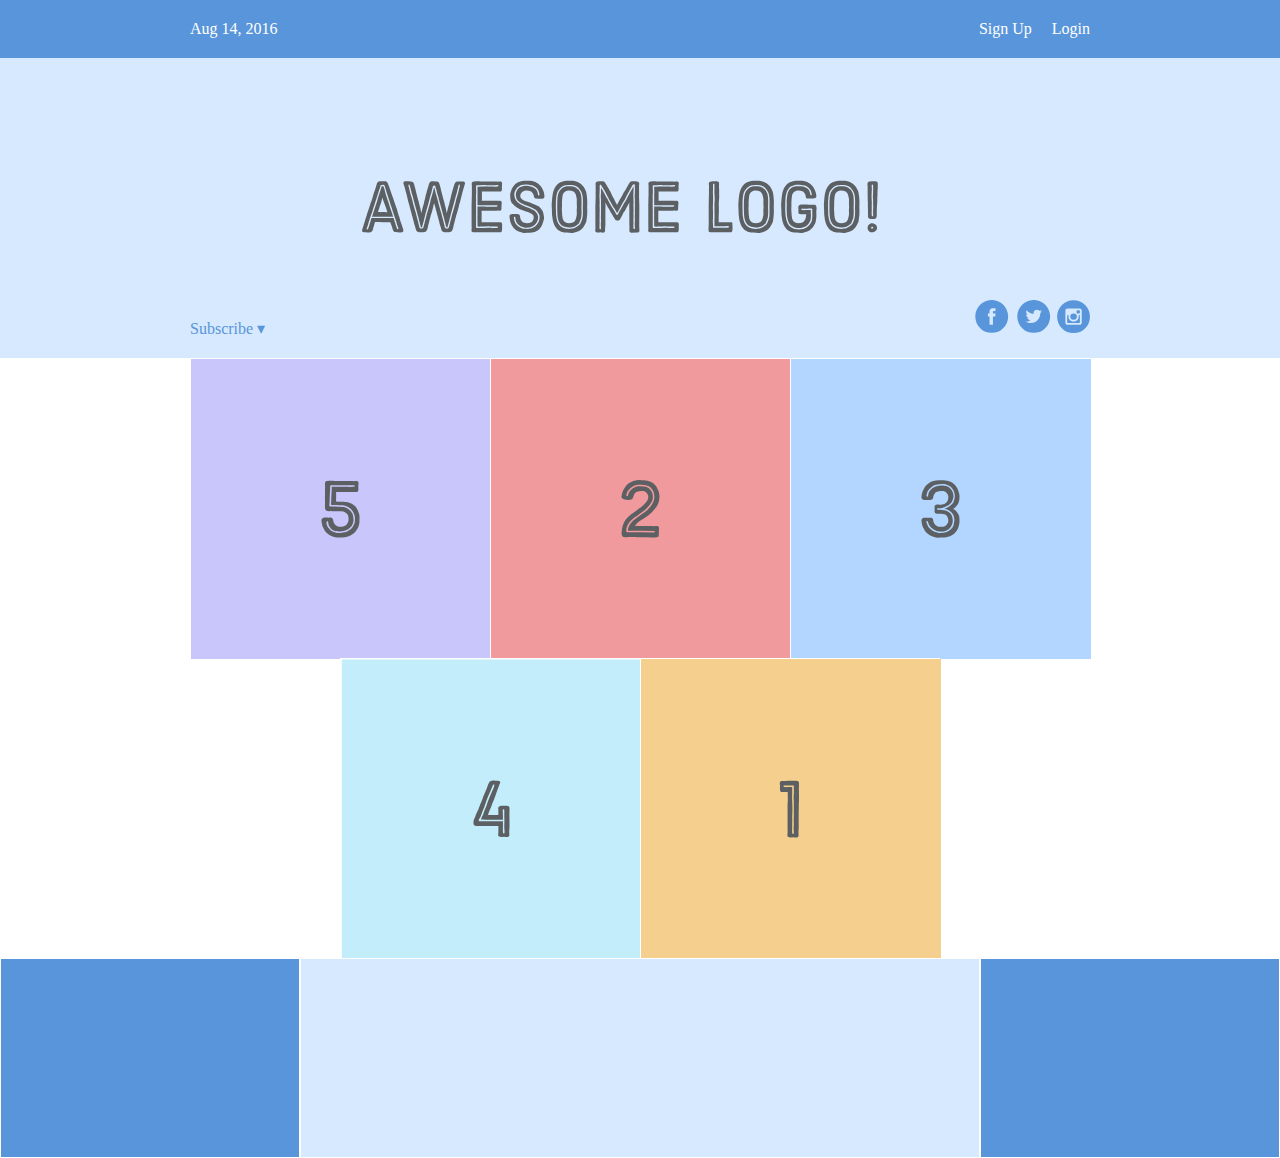
<file: index.html>
<!DOCTYPE html>
<html lang="en">
	<head>
		<meta charset="UTF-8" >
		<title>Some Web Page</title>
		<link rel="stylesheet" href="styles.css">
	</head>
	<body>
		<div class="menu-container">
			<div class="menu">
				<div class="date">Aug 14, 2016</div>
				<div class="signup">Sign Up</div>
				<div class="login">Login</div>
			</div>
		</div>
		<div class="header-container">
			<div class="header">
				<div class="subscribe">Subscribe &#9662;</div>
				<div class="logo"><img src="images/awesome-logo.svg"></div>
				<div class="social"><img src="images/social-icons.svg"></div>
			</div>
		</div>
		<div class="photo-grid-container">
			<div class="photo-grid">
				<div class="photo-grid-item first-item">
					<img src="images/one.svg">
				</div>
				<div class="photo-grid-item">
					<img src="images/two.svg">
				</div>
				<div class="photo-grid-item">
					<img src="images/three.svg">
				</div>
				<div class="photo-grid-item">
					<img src="images/four.svg">
				</div>
				<div class="photo-grid-item last-item">
					<img src="images/five.svg">
				</div>
			</div>
		</div>
		<div class="footer">
			<div class="footer-item footer-one"></div>
			<div class="footer-item footer-two"></div>
			<div class="footer-item footer-three"></div>
		</div>
	</body>
</html>
</file>
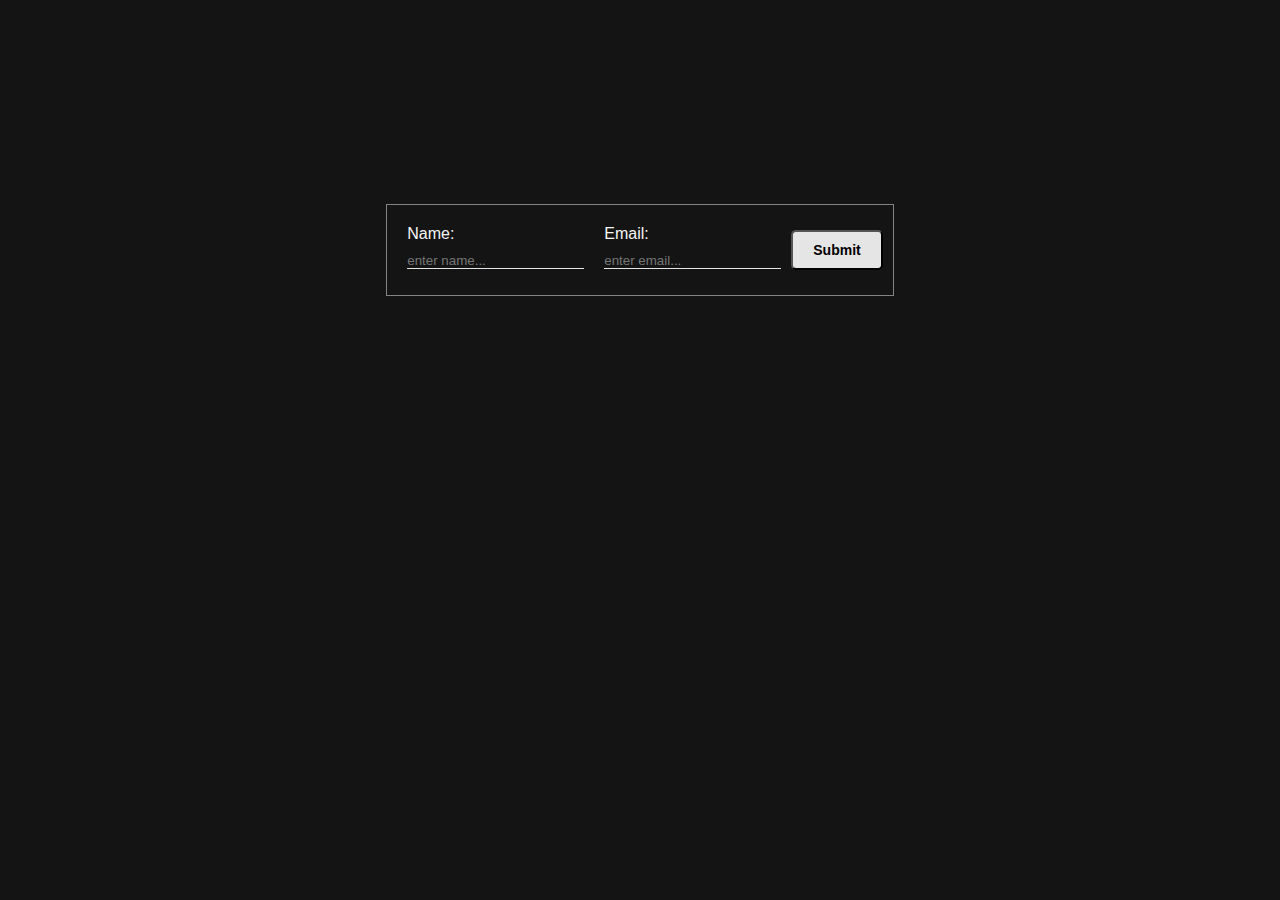
<file: responsiveForm.html>
<!doctype html>
<html>
	<head>
		<meta charset="UTF-8" />
		<meta name="viewport" content="width=device-width initial-scale=1" />
		<title>Responsive Form</title>
		<link rel="stylesheet" href="./responsiveForm.css" />
	</head>
	<body>
		<form>
			<label for="name" class="name input"
				>Name:
				<input type="text" name="name" placeholder="enter name..." />
			</label>
			<label for="email" class="email input"
				>Email:
				<input type="text" name="email" placeholder="enter email..." />
			</label>
			<input type="submit" value="Submit" class="submit" />
		</form>
	</body>
</html>
</file>
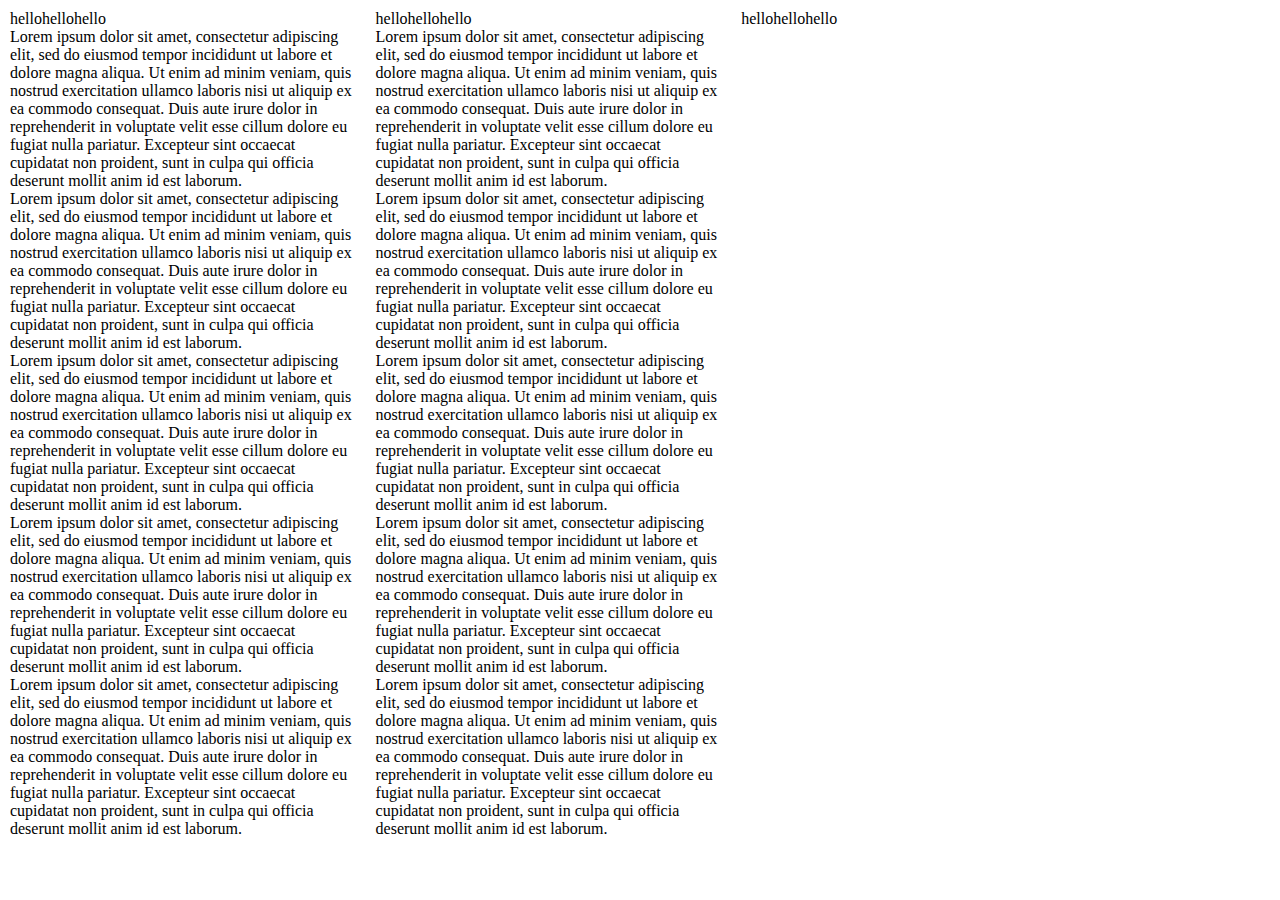
<file: test.html>
<!DOCTYPE html>
<html>
	<head>
		<title>Test Align</title>
		<link rel="stylesheet" href="./test.css">
	</head>
	<body>
		<div class="one">
			<p>hello</p>
			<p>hello</p>
			<p>hello</p>
			<p>Lorem ipsum dolor sit amet, consectetur adipiscing elit, sed do eiusmod tempor incididunt ut labore et dolore magna aliqua. Ut enim ad minim veniam, quis nostrud exercitation ullamco laboris nisi ut aliquip ex ea commodo consequat. Duis aute irure dolor in reprehenderit in voluptate velit esse cillum dolore eu fugiat nulla pariatur. Excepteur sint occaecat cupidatat non proident, sunt in culpa qui officia deserunt mollit anim id est laborum.</p>
			<p>Lorem ipsum dolor sit amet, consectetur adipiscing elit, sed do eiusmod tempor incididunt ut labore et dolore magna aliqua. Ut enim ad minim veniam, quis nostrud exercitation ullamco laboris nisi ut aliquip ex ea commodo consequat. Duis aute irure dolor in reprehenderit in voluptate velit esse cillum dolore eu fugiat nulla pariatur. Excepteur sint occaecat cupidatat non proident, sunt in culpa qui officia deserunt mollit anim id est laborum.</p>
			<p>Lorem ipsum dolor sit amet, consectetur adipiscing elit, sed do eiusmod tempor incididunt ut labore et dolore magna aliqua. Ut enim ad minim veniam, quis nostrud exercitation ullamco laboris nisi ut aliquip ex ea commodo consequat. Duis aute irure dolor in reprehenderit in voluptate velit esse cillum dolore eu fugiat nulla pariatur. Excepteur sint occaecat cupidatat non proident, sunt in culpa qui officia deserunt mollit anim id est laborum.</p>
			<p>Lorem ipsum dolor sit amet, consectetur adipiscing elit, sed do eiusmod tempor incididunt ut labore et dolore magna aliqua. Ut enim ad minim veniam, quis nostrud exercitation ullamco laboris nisi ut aliquip ex ea commodo consequat. Duis aute irure dolor in reprehenderit in voluptate velit esse cillum dolore eu fugiat nulla pariatur. Excepteur sint occaecat cupidatat non proident, sunt in culpa qui officia deserunt mollit anim id est laborum.</p>
			<p>Lorem ipsum dolor sit amet, consectetur adipiscing elit, sed do eiusmod tempor incididunt ut labore et dolore magna aliqua. Ut enim ad minim veniam, quis nostrud exercitation ullamco laboris nisi ut aliquip ex ea commodo consequat. Duis aute irure dolor in reprehenderit in voluptate velit esse cillum dolore eu fugiat nulla pariatur. Excepteur sint occaecat cupidatat non proident, sunt in culpa qui officia deserunt mollit anim id est laborum.</p>
		</div>
		<div class="two">
			<p>hello</p>		
			<p>hello</p>
			<p>hello</p>
			<p>Lorem ipsum dolor sit amet, consectetur adipiscing elit, sed do eiusmod tempor incididunt ut labore et dolore magna aliqua. Ut enim ad minim veniam, quis nostrud exercitation ullamco laboris nisi ut aliquip ex ea commodo consequat. Duis aute irure dolor in reprehenderit in voluptate velit esse cillum dolore eu fugiat nulla pariatur. Excepteur sint occaecat cupidatat non proident, sunt in culpa qui officia deserunt mollit anim id est laborum.</p>
				<p>Lorem ipsum dolor sit amet, consectetur adipiscing elit, sed do eiusmod tempor incididunt ut labore et dolore magna aliqua. Ut enim ad minim veniam, quis nostrud exercitation ullamco laboris nisi ut aliquip ex ea commodo consequat. Duis aute irure dolor in reprehenderit in voluptate velit esse cillum dolore eu fugiat nulla pariatur. Excepteur sint occaecat cupidatat non proident, sunt in culpa qui officia deserunt mollit anim id est laborum.</p>
			<p>Lorem ipsum dolor sit amet, consectetur adipiscing elit, sed do eiusmod tempor incididunt ut labore et dolore magna aliqua. Ut enim ad minim veniam, quis nostrud exercitation ullamco laboris nisi ut aliquip ex ea commodo consequat. Duis aute irure dolor in reprehenderit in voluptate velit esse cillum dolore eu fugiat nulla pariatur. Excepteur sint occaecat cupidatat non proident, sunt in culpa qui officia deserunt mollit anim id est laborum.</p>
			<p>Lorem ipsum dolor sit amet, consectetur adipiscing elit, sed do eiusmod tempor incididunt ut labore et dolore magna aliqua. Ut enim ad minim veniam, quis nostrud exercitation ullamco laboris nisi ut aliquip ex ea commodo consequat. Duis aute irure dolor in reprehenderit in voluptate velit esse cillum dolore eu fugiat nulla pariatur. Excepteur sint occaecat cupidatat non proident, sunt in culpa qui officia deserunt mollit anim id est laborum.</p>
			<p>Lorem ipsum dolor sit amet, consectetur adipiscing elit, sed do eiusmod tempor incididunt ut labore et dolore magna aliqua. Ut enim ad minim veniam, quis nostrud exercitation ullamco laboris nisi ut aliquip ex ea commodo consequat. Duis aute irure dolor in reprehenderit in voluptate velit esse cillum dolore eu fugiat nulla pariatur. Excepteur sint occaecat cupidatat non proident, sunt in culpa qui officia deserunt mollit anim id est laborum.</p>
		</div>
		<div class="three">
			<p>hello</p>
			<p>hello</p>
			<p>hello</p>
		</div>
	</body>
</html>
</file>
<file: styles.css>
* {
	margin: 0;
	padding: 0;
	box-sizing: border-box;
	/* border: 1px solid red; */
}

.menu-container {
	color: #fff;
	background-color: #5995DA;
	padding: 20px 0;
	display: flex;
	justify-content: center;
}

.menu {
	width: 900px;
	display: flex;
	justify-content: space-between;
}

.login {
	margin-left: 20px;
}

.header-container {
	color: #5995DA;
	background-color: #D6E9FE;
	display: flex;
	justify-content: center;
}

.header {
	width: 900px;
	height: 300px;
	display: flex;
	justify-content: space-between;
	align-items: center;	
}

.social,
.subscribe {
	align-self: flex-end;
	margin-bottom: 20px;
}
.photo-grid-container {
	display: flex;
	justify-content: center;
}

.photo-grid {
	width: 900px;
	display: flex;
	justify-content: center;
	flex-wrap: wrap;
	flex-direction: row;
}

.photo-grid-item {
	border: 1px solid #fff;
	width: 300px;
	height: 300px;
}

.first-item {
	order: 3;
}

.last-item {
	order: -5;
}

.footer {
	display: flex;
	justify-content: space-between;
}

.footer-item {
	border: 1px solid #fff;
	background-color: #D6E9FE;
	height: 200px;
	flex: 1;
}

.footer-one,
.footer-three {
	background-color: #5995DA;
	flex: initial;
	width: 300px;
}

.signup {
	margin-left: auto;
}
</file>
<file: responsiveForm.css>
* {
	margin: 0;
	padding: 0;
	font-family: sans-serif;
}

body {
	background-color: #141414;
	color: #f5f5f5;
	display: flex;
	justify-content: center;
	align-items: center;
	height: 500px;
}

label input {
	background-color: inherit;
	border: 0;
	border-bottom: 1px solid #e5e5e5;
	outline: none;
	padding-top: 10px;
}

div input:focus {
	border-bottom: 1px solid #e3e3e3;
}

form {
	display: flex;
	border: 1px solid #848484;
	padding: 10px;
	flex-wrap: wrap;
	max-width: 600px;
	margin: 50px;
	
}
.input {
	display: flex;
	flex-direction: column;
	height: 50px;
	padding: 10px;
}

.name {
	flex: 2 2 0;
}

.email {
	flex: 4 4 0;
}


.submit {
	background: #e5e5e5;
	padding: 10px 20px;
	height: 40px;
	align-self: center;
	flex-grow: 1;
	border-radius: 5px;
	font-weight: 700;
	font-size: 14px;
}

.submit:hover {
	cursor: pointer;
}

@media (max-width: 600px) {
	form {
		margin: 10px;
	}
}
</file>
<file: test.css>
* {
	/* border: 2px solid red; */
	margin: 0px;
	padding: 0px;
}

.one, .two, .three {
	display: flex;
	width: 27%;
	padding: 10px;
	float: left;
	text-align: stretch;
	flex-wrap: wrap;
}

p {
	display: block;
	display: flex;
}
</file>
